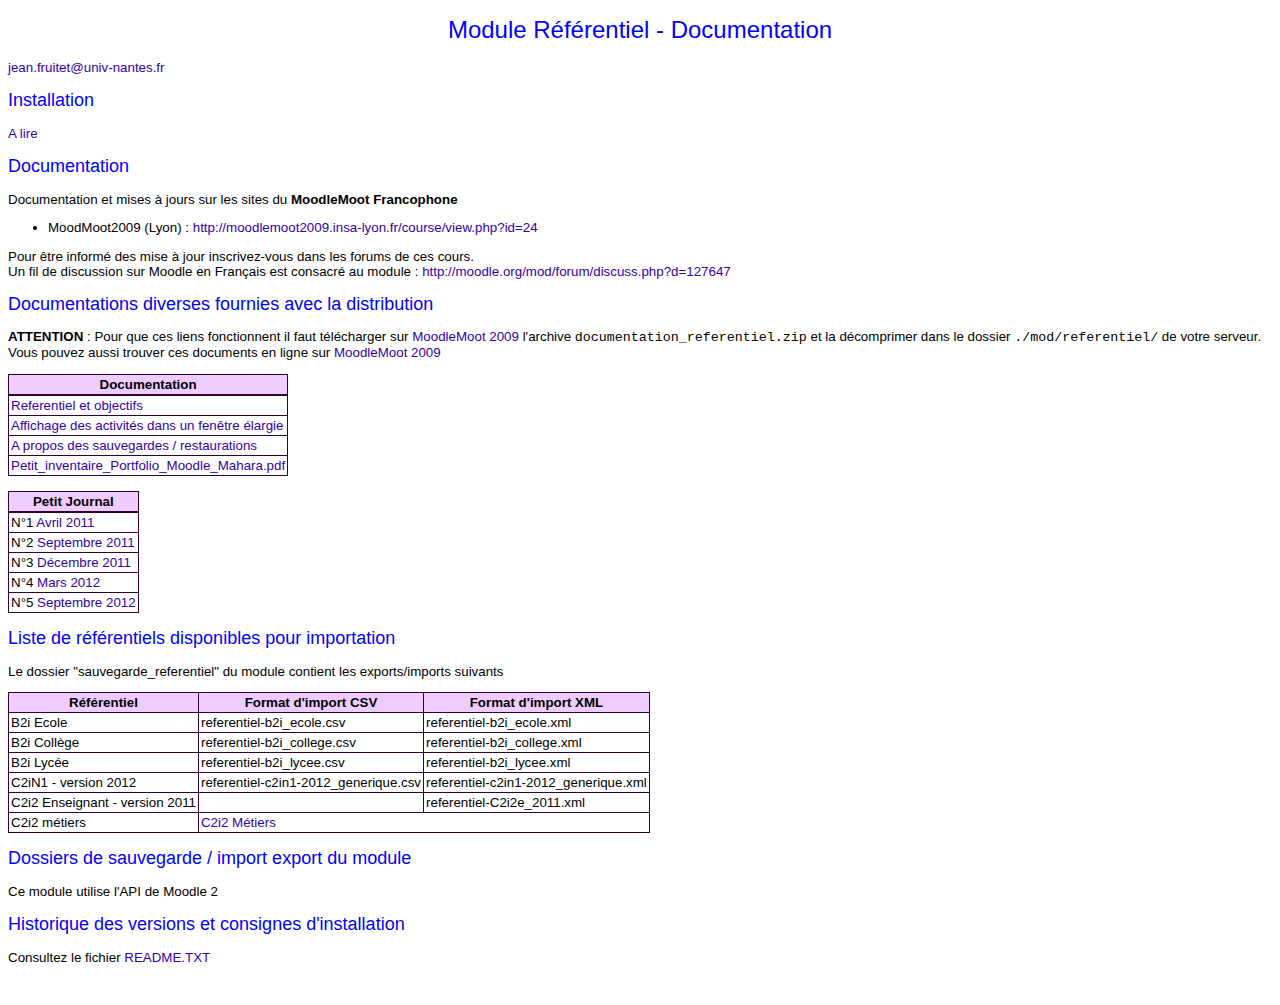
<file: mod/referentiel/documentation/index.html>
<!DOCTYPE html PUBLIC "-//W3C//DTD XHTML 1.0 Transitional//EN"
   "http://www.w3.org/TR/xhtml1/DTD/xhtml1-transitional.dtd">
<html xmlns="http://www.w3.org/1999/xhtml" xml:lang="fr" lang="fr">
<head>
<meta http-equiv="Content-Type" content="text/html; charset=utf-8"/>
	<title>Module Référentiel - Documentation</title>
<style type="text/css">
<!--
@import url("style.css");
-->
</style>
</head>

<body>
<h1>Module Référentiel - Documentation</h1>
<p><a href="mailto:jean.fruitet@univ-nantes.fr">jean.fruitet@univ-nantes.fr</a></p>
<h2>Installation</h2>
<p><a href="installation_module_referentiel.html">A lire</a></p>
<h2>Documentation</h2>
<p>Documentation et mises à jours sur les sites du <b>MoodleMoot Francophone</b></p>
<ul>
<li>MoodMoot2009 (Lyon) : <a href="http://moodlemoot2009.insa-lyon.fr/course/view.php?id=24">http://moodlemoot2009.insa-lyon.fr/course/view.php?id=24</a></li>
</ul>
<p>Pour être informé des mise à jour inscrivez-vous dans les forums de ces cours.<br />
  Un fil de discussion sur Moodle en Fran&ccedil;ais est consacr&eacute; au module
  : <a href="http://moodle.org/mod/forum/discuss.php?d=127647" title="Module Référentiel" target="_blank">http://moodle.org/mod/forum/discuss.php?d=127647</a></p>
<h2>Documentations diverses fournies avec la distribution</h2>

<p><b>ATTENTION</b> : Pour que ces liens fonctionnent il faut télécharger sur <a href="http://moodlemoot2009.insa-lyon.fr/course/view.php?id=24" target="_balnk">MoodleMoot 2009</a> l'archive
<code>documentation_referentiel.zip</code> et la décomprimer dans le dossier <code> ./mod/referentiel/</code>  de votre serveur.
<br />
Vous pouvez aussi trouver ces documents en ligne sur <a href="http://moodlemoot2009.insa-lyon.fr/course/view.php?id=24" target="_balnk">MoodleMoot 2009</a>
</p>

<table cellspacing="1" cellpadding="2" border="0" bgcolor="#330033">
<tr valign="top"  bgcolor="#eeccff"><th>Documentation</th><tr>
<tr valign="top"  bgcolor="#ffffff"><td><a href="Evaluation_objectifs.pdf">Referentiel et objectifs</a></td></tr>
<tr valign="top"  bgcolor="#ffffff"><td><a href="Affichage_referentiel.pdf">Affichage des activités dans un fenêtre élargie</a></td></tr>
<tr valign="top"  bgcolor="#ffffff"><td><a href="doc_sauvegarde_referentiels.pdf">A propos des sauvegardes / restaurations</a></td></tr>
<tr valign="top"  bgcolor="#ffffff"><td><a href="Petit_inventaire_Portfolio_Moodle_Mahara.pdf">Petit_inventaire_Portfolio_Moodle_Mahara.pdf</a></td></tr>
</table>
<br />
<table cellspacing="1" cellpadding="2" border="0" bgcolor="#330033">
<tr valign="top"  bgcolor="#eeccff"><th>Petit Journal</th><tr>
<tr valign="top"  bgcolor="#ffffff"><td>N°1 <a href="http://moodlemoot2009.insa-lyon.fr/mod/resource/view.php?id=843" target="_blank">Avril 2011</a></td></tr>
<tr valign="top"  bgcolor="#ffffff"><td>N°2 <a href="http://moodlemoot2009.insa-lyon.fr/mod/resource/view.php?id=858" target="_blank">Septembre 2011</a></td></tr>
<tr valign="top"  bgcolor="#ffffff"><td>N°3 <a href="http://moodlemoot2009.insa-lyon.fr/mod/resource/view.php?id=871" target="_blank">Décembre 2011</a></td></tr>
<tr valign="top"  bgcolor="#ffffff"><td>N°4 <a href="http://moodlemoot2009.insa-lyon.fr/mod/resource/view.php?id=878" target="_blank">Mars 2012</a></td></tr>
<tr valign="top"  bgcolor="#ffffff"><td>N°5 <a href="http://moodlemoot2009.insa-lyon.fr/mod/resource/view.php?id=892" target="_blank">Septembre 2012</a></td></tr>
</table>

<h2>Liste de référentiels disponibles pour importation</h2>
<p>Le dossier "sauvegarde_referentiel" du module contient les exports/imports suivants</p>
<table cellspacing="1" cellpadding="2" border="0" bgcolor="#330033">
<tr valign="top"  bgcolor="#eeccff"><th>Référentiel</th><th>Format d'import CSV</th><th>Format d'import XML</th></tr>
<tr valign="top"  bgcolor="#ffffff"><td>B2i Ecole</td><td>referentiel-b2i_ecole.csv</td><td>referentiel-b2i_ecole.xml</td></tr>
<tr valign="top"  bgcolor="#ffffff"><td>B2i Collège</td><td>referentiel-b2i_college.csv</td><td>referentiel-b2i_college.xml</td></tr>
<tr valign="top"  bgcolor="#ffffff"><td>B2i Lycée</td><td>referentiel-b2i_lycee.csv</td><td>referentiel-b2i_lycee.xml</td></tr>
<tr valign="top"  bgcolor="#ffffff"><td>C2iN1 - version 2012</td><td>referentiel-c2in1-2012_generique.csv</td><td>referentiel-c2in1-2012_generique.xml</td></tr>
<tr valign="top"  bgcolor="#ffffff"><td>C2i2 Enseignant - version 2011</td><td>&nbsp;</td><td>referentiel-C2i2e_2011.xml</td></tr>
<tr valign="top"  bgcolor="#ffffff"><td>C2i2 métiers</td><td colspan="2"><a href="http://moodlemoot2009.insa-lyon.fr/mod/resource/view.php?id=849&subdir=/Referentiels_C2i2_Metiers" target="_blank">C2i2 Métiers</a></td></tr>

</table>
<h2>Dossiers de sauvegarde / import export du module</h2>
<p>Ce module utilise l'API de Moodle 2<br />

<h2>Historique des versions et consignes d'installation</h2>
<p>Consultez le fichier <a href="readme.html">README.TXT</a></p>

<pre>&nbsp;
</pre>
</body></html>
</file>
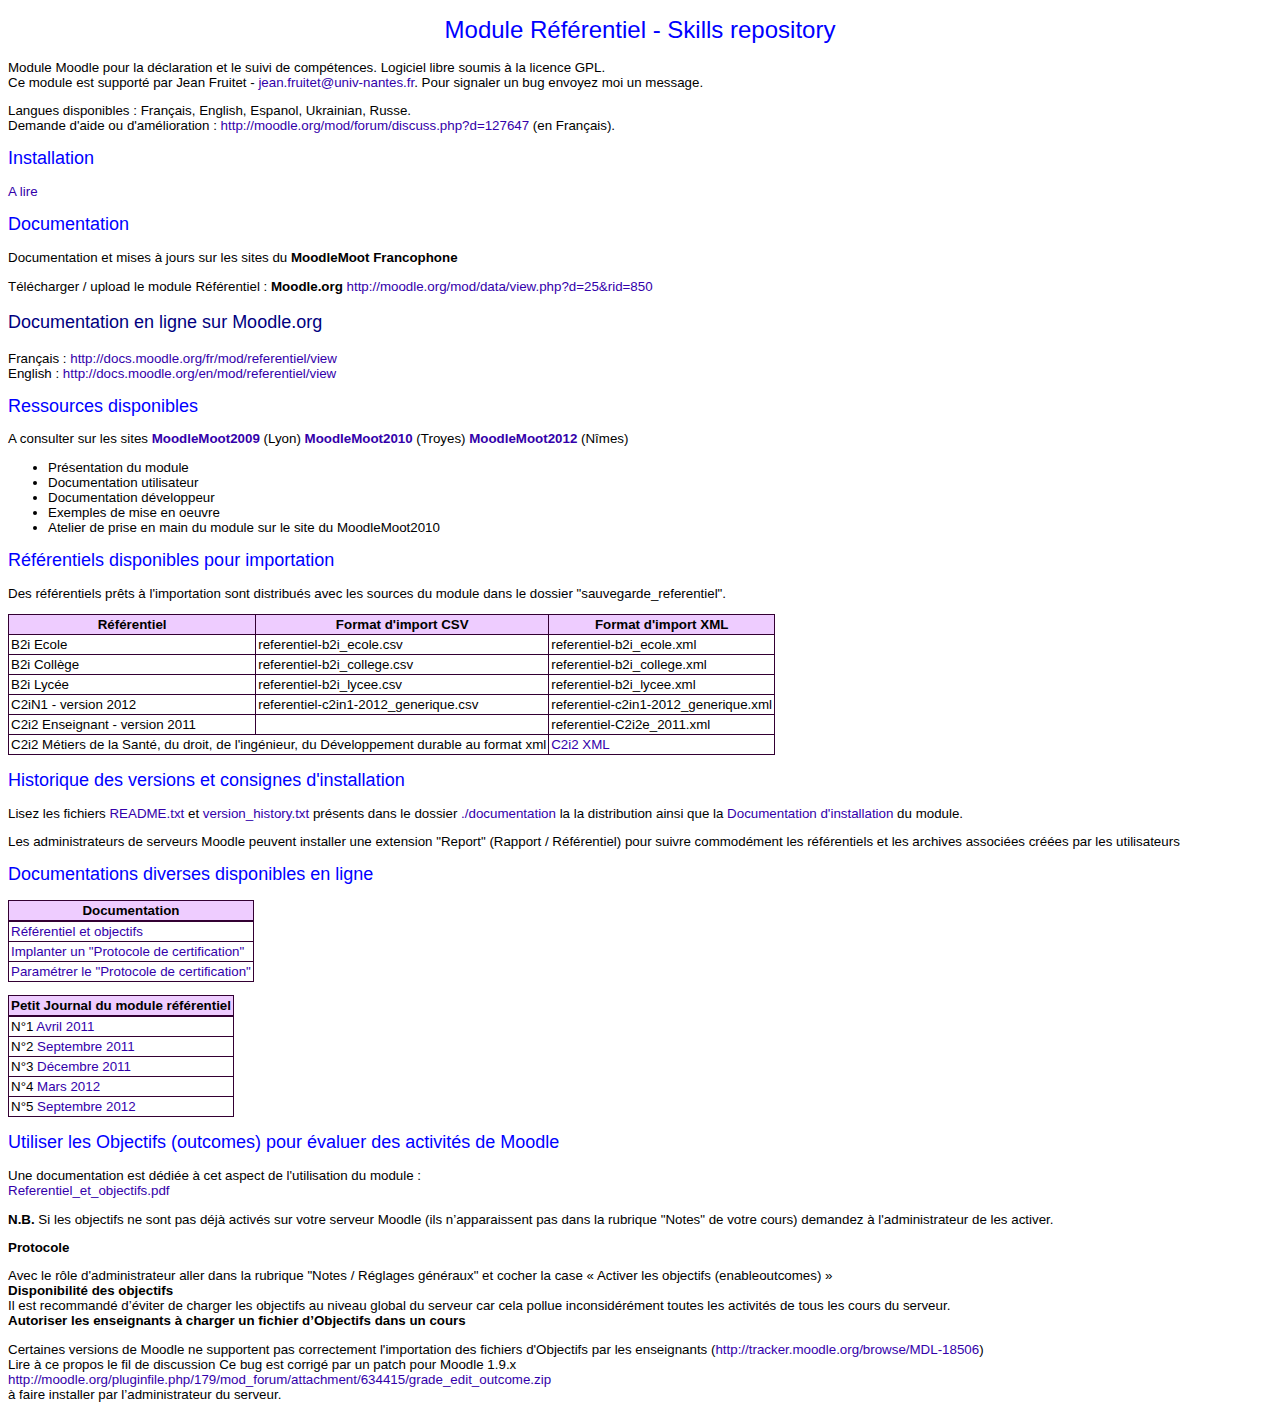
<file: mod/referentiel/info_module_referentiel.html>
<!DOCTYPE html PUBLIC "-//W3C//DTD XHTML 1.0 Transitional//EN"
   "http://www.w3.org/TR/xhtml1/DTD/xhtml1-transitional.dtd">
<html xmlns="http://www.w3.org/1999/xhtml" xml:lang="fr" lang="fr">
<head>
<meta http-equiv="Content-Type" content="text/html; charset=utf-8"/>
<title>Module Référentiel</title>
<style type="text/css">
<!--
@import url("documentation/style.css");
-->
</style>
</head>
<body>
<h1>Module Référentiel - Skills repository</h1>
<p>Module Moodle pour la déclaration et le suivi de compétences. Logiciel libre soumis à la licence GPL.
<br />Ce module est supporté par Jean Fruitet - <a href="mailto:jean.fruitet@univ-nantes.fr">jean.fruitet@univ-nantes.fr</a>. Pour signaler un bug envoyez moi un message.
</p>
<p>Langues disponibles : Français, English, Espanol, Ukrainian, Russe.
<br />Demande d'aide ou d'amélioration :
<a href="http://moodle.org/mod/forum/discuss.php?d=127647" title="Module Référentiel" target="_blank">http://moodle.org/mod/forum/discuss.php?d=127647</a>
(en Fran&ccedil;ais).
</p>
<h2>Installation</h2>
<p><a href="documentation/installation_module_referentiel.html">A lire</a></p>
<h2>Documentation</h2>
<p>Documentation et mises à jours sur les sites du <b>MoodleMoot Francophone</b></p>
<p>Télécharger / upload le module Référentiel :  <b>Moodle.org</b>
<a href="http://moodle.org/mod/data/view.php?d=25&rid=850">http://moodle.org/mod/data/view.php?d=25&rid=850</a>
</p>

<h3>Documentation en ligne sur Moodle.org</h3>
<p>Français : <a href="http://docs.moodle.org/fr/mod/referentiel/view">http://docs.moodle.org/fr/mod/referentiel/view</a>
<br>
English : <a href="http://docs.moodle.org/en/mod/referentiel/view">http://docs.moodle.org/en/mod/referentiel/view</a>

<h2>Ressources disponibles</h2>
<p>A consulter sur les sites  <a href="http://moodlemoot2009.insa-lyon.fr/course/view.php?id=24"><b>MoodleMoot2009</b></a> (Lyon)
<a href="http://moodlemoot2010.utt.fr/"><b>MoodleMoot2010</b></a> (Troyes)
<a href="http://moodlemoot2012.unimes.fr//"><b>MoodleMoot2012</b></a> (Nîmes)
</p>

<ul><li>Présentation du module</li>
<li>Documentation utilisateur</li>
<li>Documentation développeur</li>
<li>Exemples de mise en oeuvre</li>
<li>Atelier de prise en main du module sur le site du MoodleMoot2010</li>
</ul>
<h2>Référentiels disponibles pour importation</h2>
<p>Des référentiels prêts à l'importation sont distribués avec les sources du module dans le dossier "sauvegarde_referentiel".</p>
<table cellspacing="1" cellpadding="2" border="0" bgcolor="#330033">
<tr valign="top"  bgcolor="#eeccff"><th>Référentiel</th><th>Format d'import CSV</th><th>Format d'import XML</th></tr>
<tr valign="top"  bgcolor="#ffffff"><td>B2i Ecole</td><td>referentiel-b2i_ecole.csv</td><td>referentiel-b2i_ecole.xml</td></tr>
<tr valign="top"  bgcolor="#ffffff"><td>B2i Collège</td><td>referentiel-b2i_college.csv</td><td>referentiel-b2i_college.xml</td></tr>
<tr valign="top"  bgcolor="#ffffff"><td>B2i Lycée</td><td>referentiel-b2i_lycee.csv</td><td>referentiel-b2i_lycee.xml</td></tr>
<tr valign="top"  bgcolor="#ffffff"><td>C2iN1 - version 2012</td><td>referentiel-c2in1-2012_generique.csv</td><td>referentiel-c2in1-2012_generique.xml</td></tr>
<tr valign="top"  bgcolor="#ffffff"><td>C2i2 Enseignant - version 2011</td><td>&nbsp;</td><td>referentiel-C2i2e_2011.xml</td></tr>
<tr valign="top"  bgcolor="#ffffff"><td colspan="2">C2i2 Métiers de la Santé, du droit, de l'ingénieur, du Développement durable au format xml</td><td><a href="http://moodlemoot2009.insa-lyon.fr/mod/resource/view.php?id=849&subdir=/Referentiels_C2i2_Metiers" target="_blank">C2i2 XML</a></td></tr>

</table>

<h2>Historique des versions et consignes d'installation</h2>
<p>Lisez les fichiers <a href="documentation/README.txt">README.txt</a> et <a href="documentation/version_history.txt">version_history.txt</a> présents dans le dossier <a href="./documentation">./documentation</a> la la distribution
ainsi que la <a href="documentation/installation_module_referentiel.html">Documentation d'installation</a> du module.</p>
<p>Les administrateurs de serveurs Moodle peuvent installer une extension "Report" (Rapport / Référentiel) pour suivre commodément
les référentiels et les archives associées créées par les utilisateurs</p>
<h2>Documentations diverses disponibles en ligne</h2>
<p>
<table cellspacing="1" cellpadding="2" border="0" bgcolor="#330033">
<tr valign="top"  bgcolor="#eeccff"><th>Documentation</th><tr>
<tr valign="top"  bgcolor="#ffffff"><td><a href="http://moodlemoot2009.insa-lyon.fr/mod/resource/view.php?id=859">Référentiel et objectifs</a></td></tr>
<tr valign="top"  bgcolor="#ffffff"><td><a href="http://moodlemoot2009.insa-lyon.fr/mod/resource/view.php?id=877">Implanter un "Protocole de certification"</a></td></tr>
<tr valign="top"  bgcolor="#ffffff"><td><a href="http://moodlemoot2009.insa-lyon.fr/mod/resource/view.php?id=883">Paramétrer le "Protocole de certification"</a></td></tr>
</table>
 </p><p>
<table cellspacing="1" cellpadding="2" border="0" bgcolor="#330033">
<tr valign="top"  bgcolor="#eeccff"><th>Petit Journal du module référentiel</th><tr>
<tr valign="top"  bgcolor="#ffffff"><td>N°1 <a href="http://moodlemoot2009.insa-lyon.fr/mod/resource/view.php?id=843" target="_blank">Avril 2011</a></td></tr>
<tr valign="top"  bgcolor="#ffffff"><td>N°2 <a href="http://moodlemoot2009.insa-lyon.fr/mod/resource/view.php?id=858" target="_blank">Septembre 2011</a></td></tr>
<tr valign="top"  bgcolor="#ffffff"><td>N°3 <a href="http://moodlemoot2009.insa-lyon.fr/mod/resource/view.php?id=871" target="_blank">Décembre 2011</td></tr>
<tr valign="top"  bgcolor="#ffffff"><td>N°4 <a href="http://moodlemoot2009.insa-lyon.fr/mod/resource/view.php?id=878" target="_blank">Mars 2012</td></tr>
<tr valign="top"  bgcolor="#ffffff"><td>N°5 <a href="http://moodlemoot2009.insa-lyon.fr/mod/resource/view.php?id=892" target="_blank">Septembre 2012</td></tr>
</table>
</p>
<h2>Utiliser les Objectifs (outcomes) pour évaluer des activités de Moodle</h2>
<p>Une documentation est dédiée à cet aspect de l'utilisation du module :
<br>
<a href="./documentation/Referentiel_et_objectifs.pdf">Referentiel_et_objectifs.pdf</a>
</p>
<p><b>N.B.</b>
Si les objectifs ne sont pas déjà activés sur votre serveur Moodle (ils n’apparaissent pas dans
la rubrique "Notes" de votre cours) demandez à l'administrateur de les activer.</p>
<b>Protocole</b>
<p>Avec le rôle d'administrateur aller dans la rubrique "Notes / Réglages généraux" et cocher la
case « Activer les objectifs (enableoutcomes) »
<br><b>Disponibilité des objectifs</b>
<br>Il est recommandé d’éviter de charger les objectifs au niveau global du serveur car cela
pollue inconsidérément toutes les activités de tous les cours du serveur.
<br>
<b>Autoriser les enseignants à charger un fichier d’Objectifs dans un cours</b>
<p>Certaines versions de Moodle ne supportent pas correctement l'importation des fichiers
d'Objectifs par les enseignants (<a href="http://tracker.moodle.org/browse/MDL-18506" target="_blank">http://tracker.moodle.org/browse/MDL-18506</a>)
<br>Lire à ce propos le fil de discussion <a href="http://moodle.org/mod/forum/discuss.php?d=145112" target="_blank"></a>
Ce bug est corrigé par un patch pour Moodle 1.9.x <br>
<a href="http://moodle.org/pluginfile.php/179/mod_forum/attachment/634415/grade_edit_outcome.zip" target="_blank">http://moodle.org/pluginfile.php/179/mod_forum/attachment/634415/grade_edit_outcome.zip</a>
<br>
à faire installer par l’administrateur du serveur.
</p>



</body></html>
</file>
